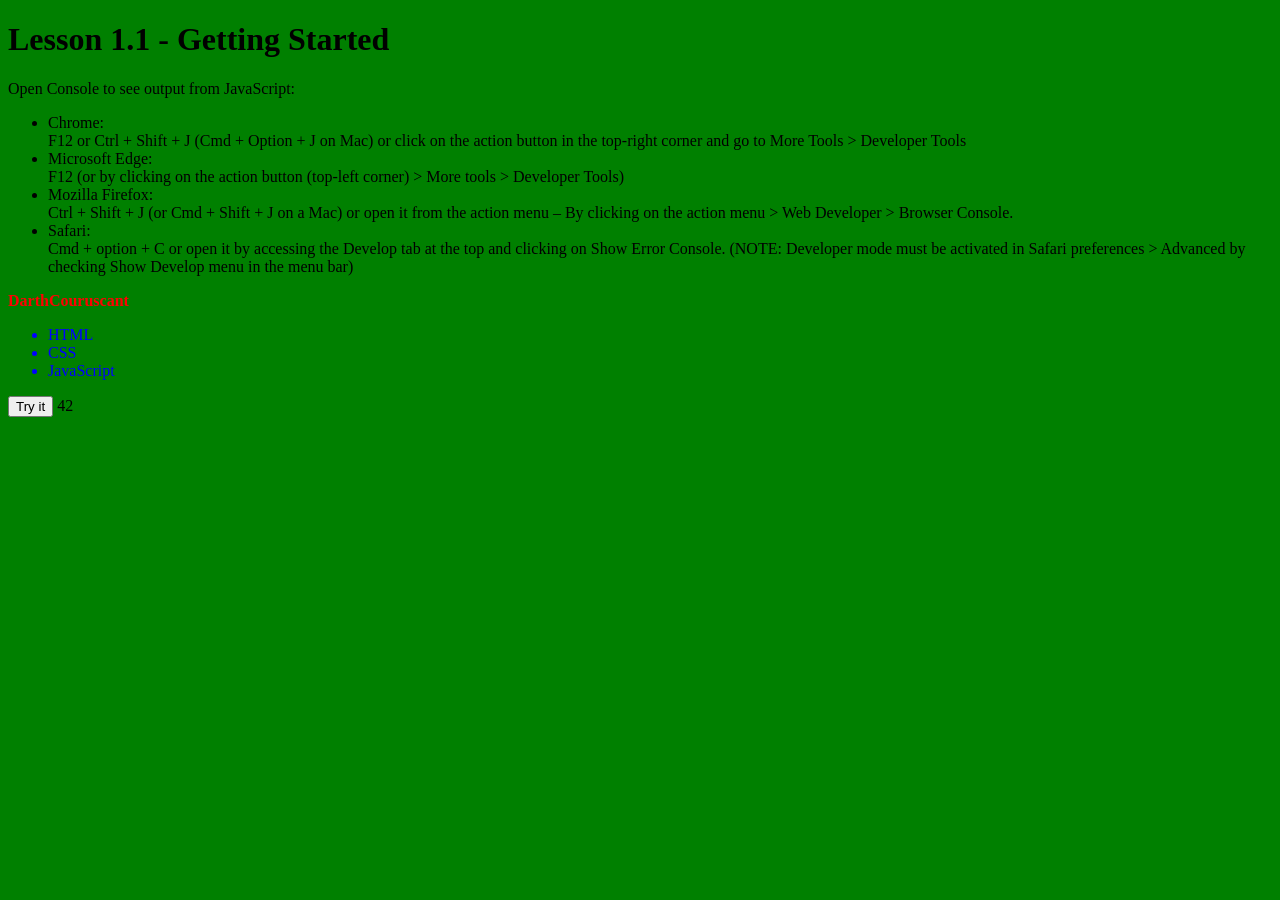
<file: Task-1.1/index.html>
<!DOCTYPE html>
<html lang="en">
<head>
    <meta charset="UTF-8">
    <meta name="viewport" content="width=device-width, initial-scale=1.0">
    <title>Lesson 1.1 - Getting Started</title>
</head>
<body>
    <h1>Lesson 1.1 - Getting Started</h1>
    <p>Open Console to see output from JavaScript:</p>
    <ul>
        <li>Chrome:<br>F12 or Ctrl + Shift + J (Cmd + Option + J on Mac) or click on the action button in the top-right corner and go to More Tools > Developer Tools</li>
        <li>Microsoft Edge:<br>F12 (or by clicking on the action button (top-left corner) > More tools > Developer Tools)</li>
        <li>Mozilla Firefox:<br>Ctrl + Shift + J (or Cmd + Shift + J on a Mac) or open it from the action menu – By clicking on the action menu > Web Developer > Browser Console.</li>
        <li>Safari:<br>Cmd + option + C or open it by accessing the Develop tab at the top and clicking on Show Error Console. (NOTE: Developer mode must be activated in Safari preferences > Advanced by checking Show Develop menu in the menu bar)</li>
    </ul>

    <p id="blankParagraph"></p>
    <ul id="emptyList"></ul>

    <!--Exerice 1.5b-->
    <button type="button" onclick="document.write(7 * 6)">Try it</button>

    <script src="script.js"></script>
</body>
</html>
</file>
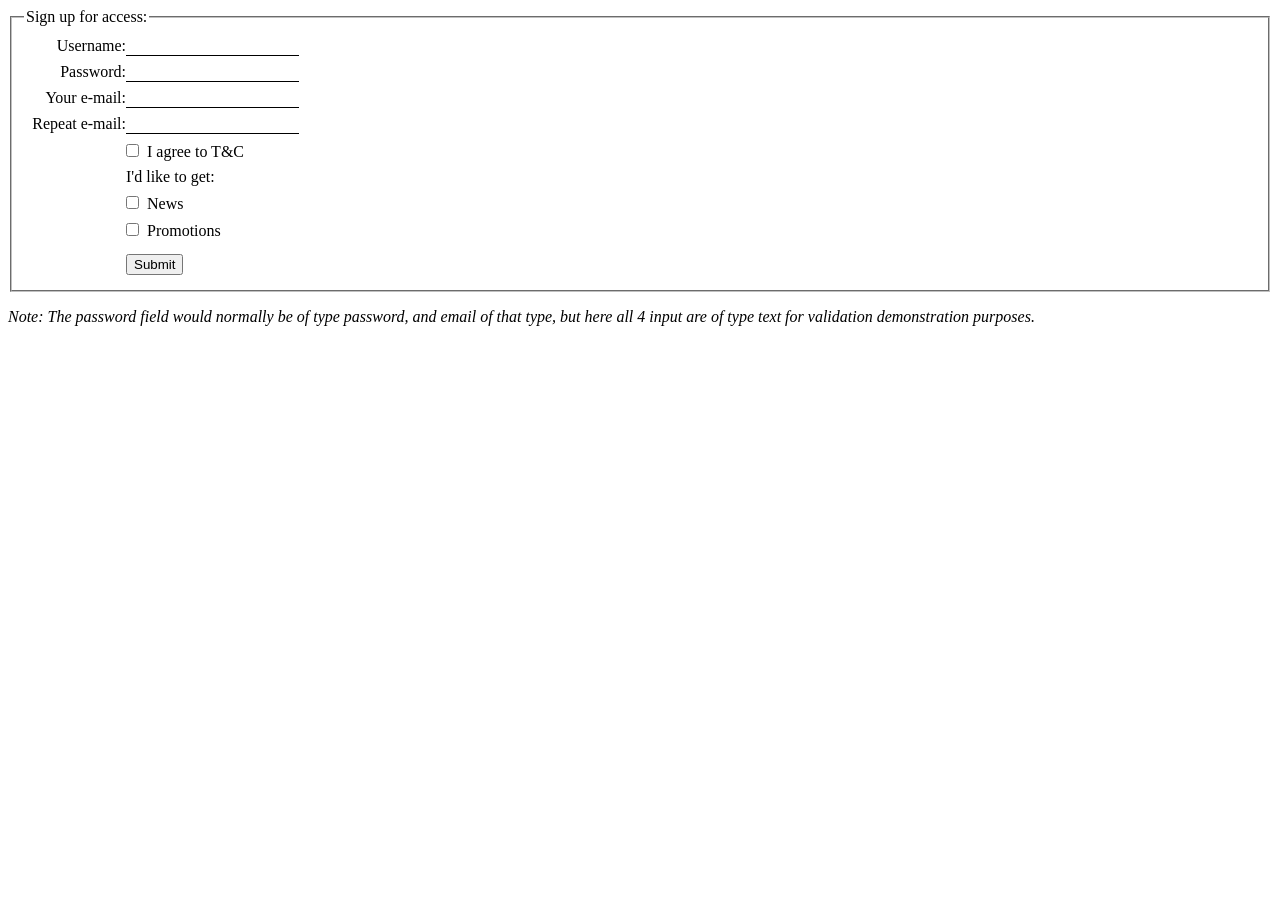
<file: Task-4.4/index.html>
<!DOCTYPE html>
<html lang="en">
<head>
    <meta charset="UTF-8">
    <meta http-equiv="X-UA-Compatible" content="IE=edge">
    <meta name="viewport" content="width=device-width, initial-scale=1.0">
    <title>Lesson 4.4 Extra exercises</title>
    <link rel="stylesheet" href="style.css">
    <script src="script.js"></script>
</head>
<body>
    
<form id="signup">
    <fieldset>
        <legend>Sign up for access:</legend>
        <div>
            <label for="username">Username:</label><input id="username" name="username" type="text">
            <span id="usernameMsg"></span>
        </div>
        <div>
            <label for="password">Password:</label><input id="password" name="password" type="text">
            <span id="passwordMsg"></span>
        </div>
        <div>
            <label for="email">Your e-mail:</label><input id="email" name="email" type="text">
            <span id="emailMsg"></span>
        </div>
        <div>
            <label for="email2">Repeat e-mail:</label><input id="email2" name="email2" type="text">
            <span id="email2Msg"></span>
        </div>
        <div>
            <input type="checkbox" name="tc" id="tc"><label for="tc">I agree to T&C</label>
            <span id="tcMsg"></span>
        </div>
        <div id="receive">I'd like to get:</div>
        <div>
            <input type="checkbox" name="news" id="news"><label for="news">News</label>
        </div>
        <div>
            <input type="checkbox" name="promos" id="promos"><label for="promos">Promotions</label>
        </div>
        <div><span id="receiveMsg"></span></div>
        <div>
            <input type="submit" id="submitform" value="Submit">
            <!-- note: if id="submit" (or name="submit") then the js element.submit() function will not work-->
        </div>
    </fieldset>
</form>
<p style="font-style: italic;">Note: The password field would normally be of type password, and email of that type, but here all 4 input are of type text for validation demonstration purposes.</p>
</body>
</html>
</file>
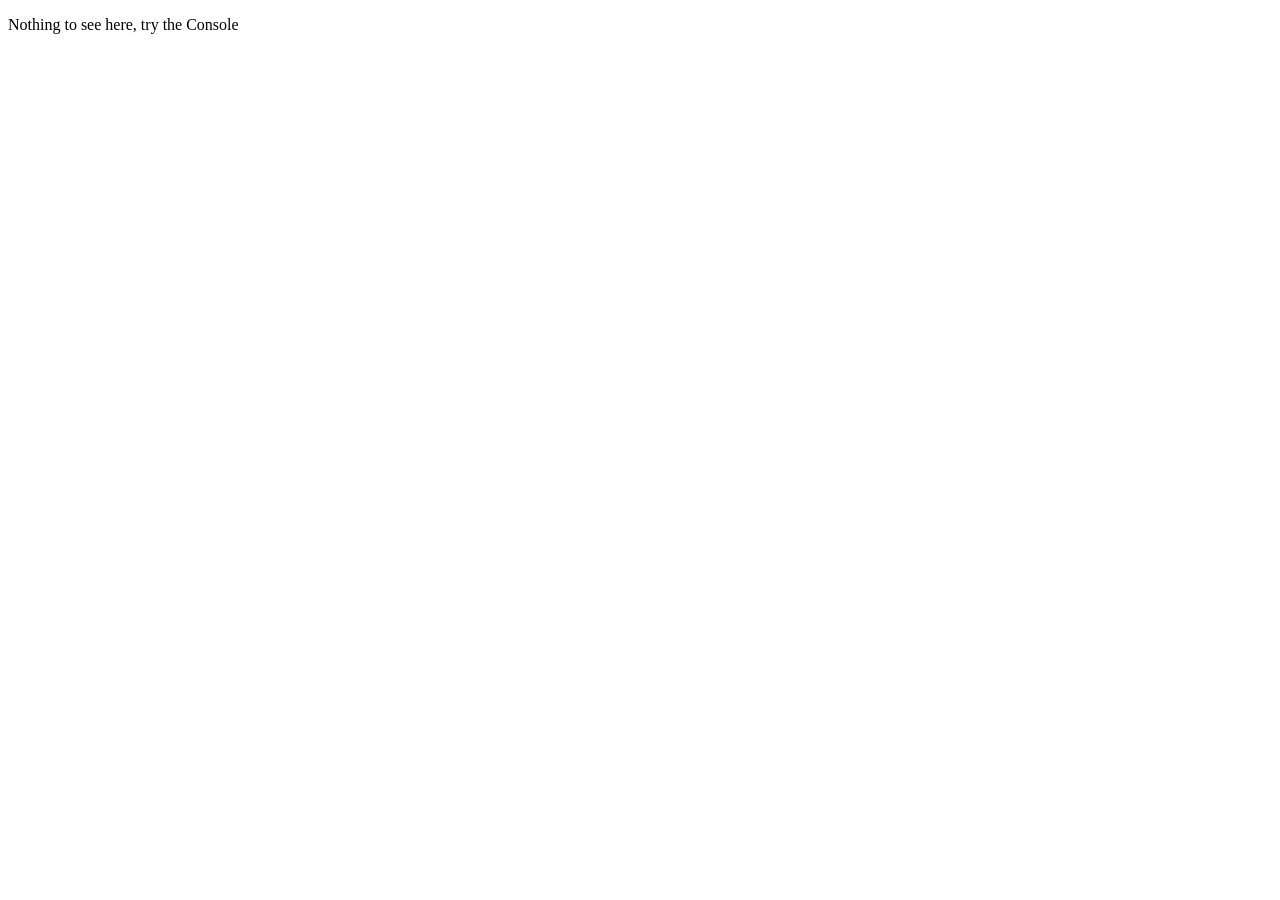
<file: Task-1.2/index1.html>
<!DOCTYPE html>
<html lang="en">
<head>
    <meta charset="UTF-8">
    <meta name="viewport" content="width=device-width, initial-scale=1.0">
    <title>Lesson 1.2 - Variables</title>
</head>
<body>
    <p>Nothing to see here, try the Console</p>
    <script src="script.js"></script>
</body>
</html>
</file>
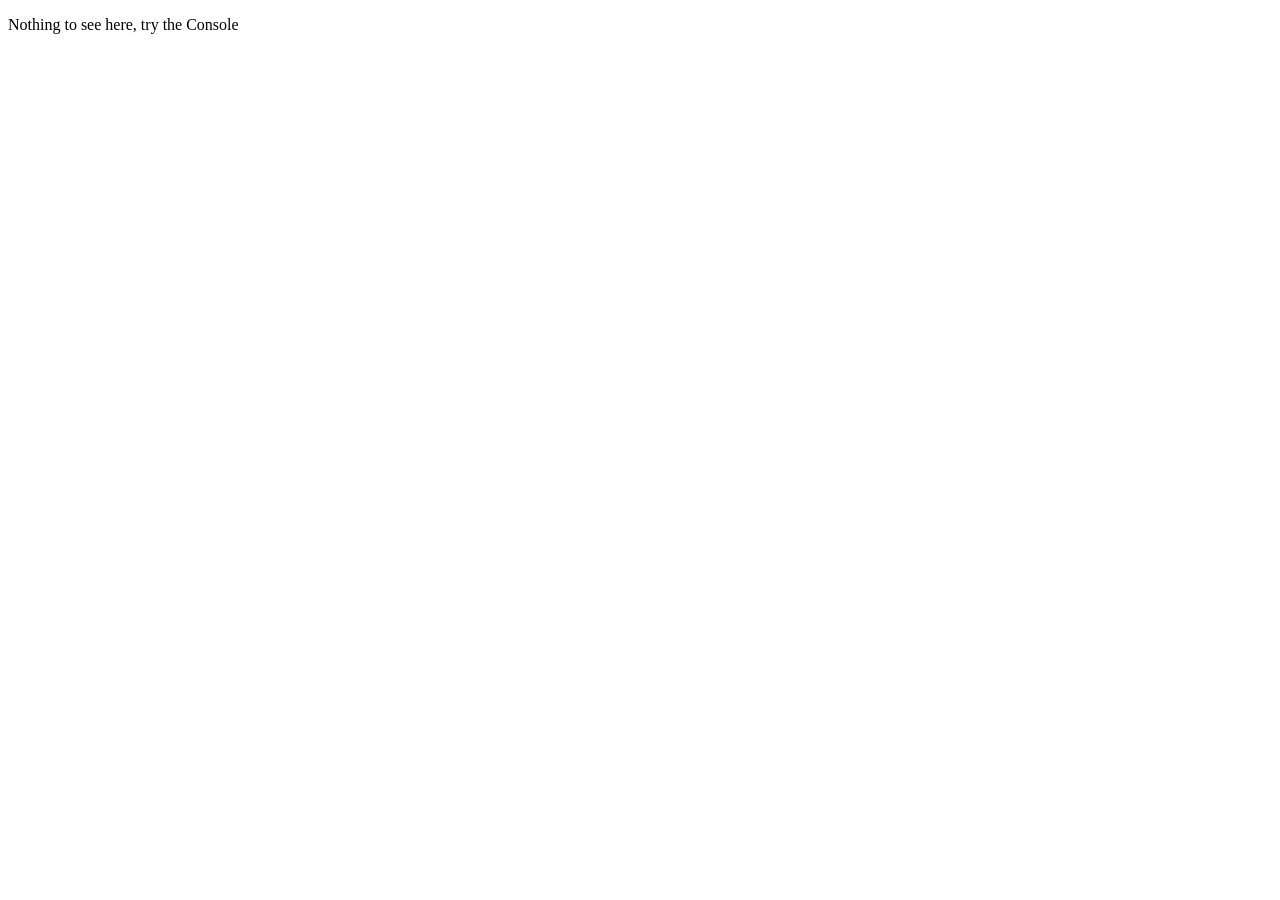
<file: Task-1.3/index3.html>
<!DOCTYPE html>
<html lang="en">
<head>
    <meta charset="UTF-8">
    <meta name="viewport" content="width=device-width, initial-scale=1.0">
    <title>Lesson 1.3 - Making Decisions</title>
</head>
<body>
    <p>Nothing to see here, try the Console</p>
    <script src="script.js"></script>
</body>
</html>
</file>
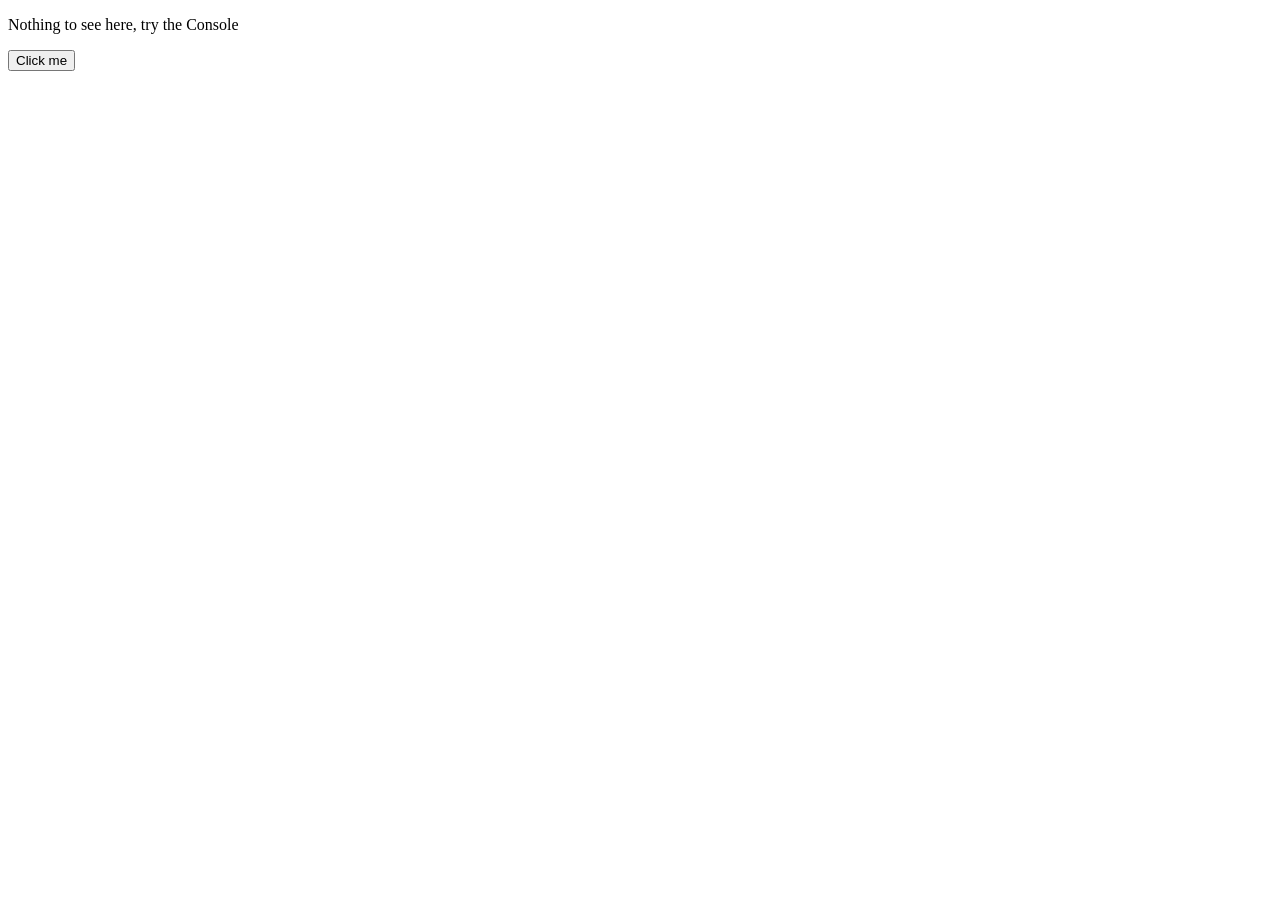
<file: Task-1.4/index4.html>
<!DOCTYPE html>
<html lang="en">
<head>
    <meta charset="UTF-8">
    <meta name="viewport" content="width=device-width, initial-scale=1.0">
    <title>Lesson 1.4 - Loops</title>
</head>
<body>
    <p>Nothing to see here, try the Console</p>
    <ul id="emptyList"></ul>
    <button>Click me</button>
    <script src="script.js"></script>
</body>
</html>
</file>
<file: Task-4.4/style.css>
form {
    min-width: 300px;
}

form div {
    padding: 2px; 
    margin: 3px 0; 
}

form span {
    color: red;
}

form#signup label {
    display: inline-block;
    width: 100px; 
    text-align: right;
}

form#signup input[type=checkbox] ~ label {
    margin-left: 5px;
    text-align: left;
}

form#signup input[type=text] {
    border: none;
    border-bottom: 1px solid black;
}

form#signup input[type=submit], 
form#signup input[type=checkbox], 
form#signup div#receive {
    margin-left: 100px;
}
</file>
